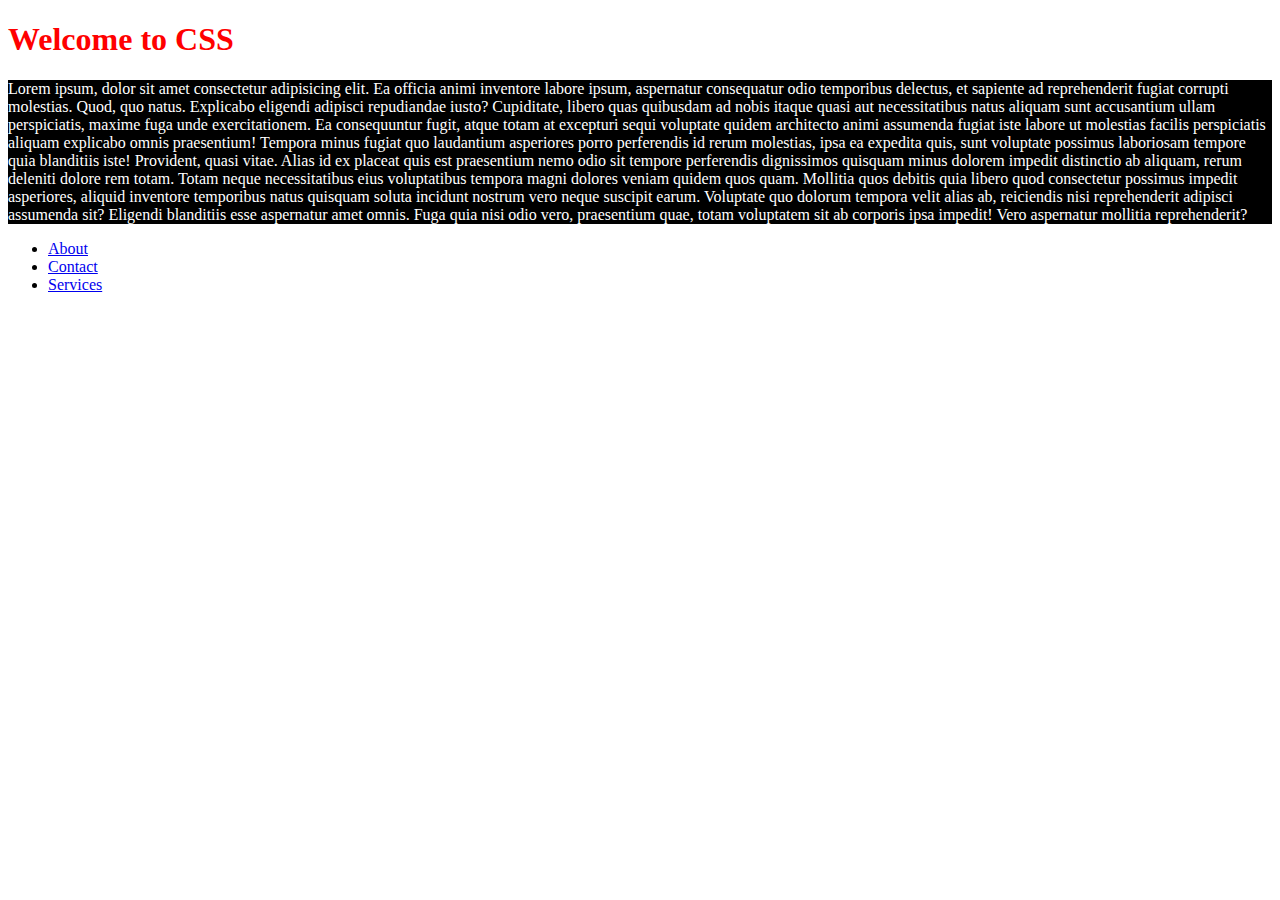
<file: index.html>
<!DOCTYPE html>
<html lang="en">
<head>
    <meta charset="UTF-8">
    <meta http-equiv="X-UA-Compatible" content="IE=edge">
    <meta name="viewport" content="width=device-width, initial-scale=1.0, minimum-scale=1.0, maximum-scale=1.0, viewport-ft=cover">
    <meta name="author" content="Nathaniel Umobong">
    <title>5th Assignment CSS</title>

    <link rel="stylesheet" href="all_css/external.css">
</head>
<body>
    <div>
        <h1 style="color: red;" >
            Welcome to CSS
        </h1>
    </div>
    <div>  
        <p>
            Lorem ipsum, dolor sit amet consectetur adipisicing elit. Ea officia animi inventore labore ipsum, aspernatur consequatur odio temporibus delectus, et sapiente ad reprehenderit fugiat corrupti molestias. Quod, quo natus. Explicabo eligendi adipisci repudiandae iusto? Cupiditate, libero quas quibusdam ad nobis itaque quasi aut necessitatibus natus aliquam sunt accusantium ullam perspiciatis, maxime fuga unde exercitationem. Ea consequuntur fugit, atque totam at excepturi sequi voluptate quidem architecto animi assumenda fugiat iste labore ut molestias facilis perspiciatis aliquam explicabo omnis praesentium! Tempora minus fugiat quo laudantium asperiores porro perferendis id rerum molestias, ipsa ea expedita quis, sunt voluptate possimus laboriosam tempore quia blanditiis iste! Provident, quasi vitae. Alias id ex placeat quis est praesentium nemo odio sit tempore perferendis dignissimos quisquam minus dolorem impedit distinctio ab aliquam, rerum deleniti dolore rem totam. Totam neque necessitatibus eius voluptatibus tempora magni dolores veniam quidem quos quam. Mollitia quos debitis quia libero quod consectetur possimus impedit asperiores, aliquid inventore temporibus natus quisquam soluta incidunt nostrum vero neque suscipit earum. Voluptate quo dolorum tempora velit alias ab, reiciendis nisi reprehenderit adipisci assumenda sit? Eligendi blanditiis esse aspernatur amet omnis. Fuga quia nisi odio vero, praesentium quae, totam voluptatem sit ab corporis ipsa impedit! Vero aspernatur mollitia reprehenderit?
        </p>
    </div> 
    <div>  
        <ul>
            <li><a href="pages/about.html">About</a></li>
            <li><a href="pages/contact.html">Contact</a></li>
            <li><a href="pages/services.html">Services</a></li>
        </ul>
    </div>
</body>
</html>
</file>
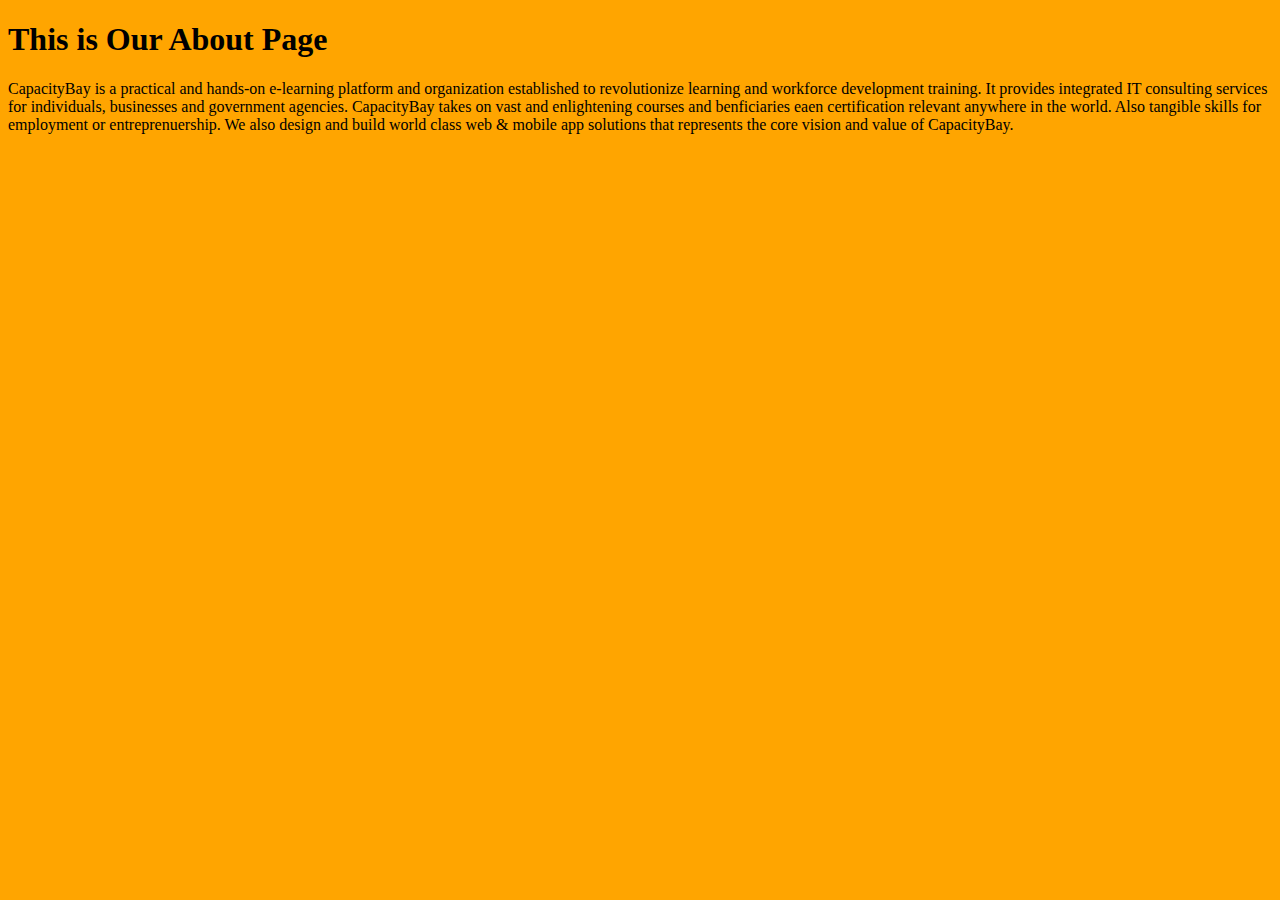
<file: pages/about.html>
<!DOCTYPE html>
<html lang="en">
<head>
    <meta charset="UTF-8">
    <meta http-equiv="X-UA-Compatible" content="IE=edge">
    <meta name="viewport" content="width=device-width, initial-scale=1.0, minimum-scale=1.0, maximum-scale=1.0, viewport-ft=cover">
    <meta name="author" content="Nathaniel Umobong">
    <title>About</title>

    <style>
        #about-capacitybay{
            background-color: orange;
        }
    </style>
</head>
<body id="about-capacitybay">
    <div>
        <h1>
            This is Our About Page
        </h1>

        <p>CapacityBay is a practical and hands-on e-learning platform and organization established to revolutionize learning and workforce development training. It provides integrated IT consulting services for individuals, businesses and government agencies. CapacityBay takes on vast and enlightening courses and benficiaries eaen certification relevant anywhere in the world. Also tangible skills for employment or entreprenuership. We also design and build world class web & mobile app solutions that represents the core vision and value of CapacityBay.
        </p>
    </div>
</body>
</html>
</file>
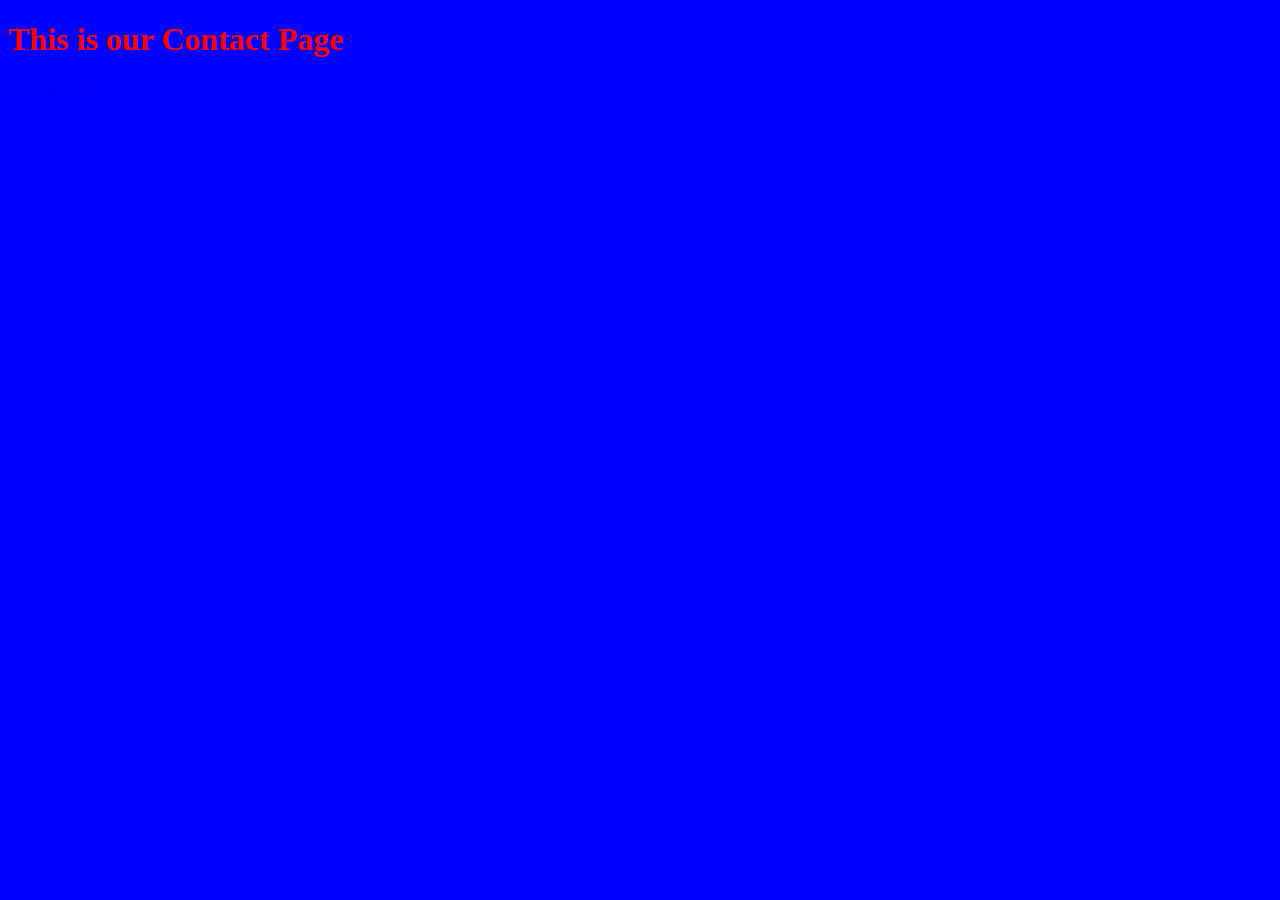
<file: pages/contact.html>
<!DOCTYPE html>
<html lang="en">
<head>
    <meta charset="UTF-8">
    <meta http-equiv="X-UA-Compatible" content="IE=edge">
    <meta name="viewport" content="width=device-width, initial-scale=1.0, minimum-scale=1.0, maximum-scale=1.0, viewport-fit=cover">
    <meta name="author" content="Nathaniel Umobong">
    <title>Contact</title>
    <link rel="stylesheet" href="/all_css/external.css">
</head>
<body class="contact-page">
    <h1>This is our Contact Page</h1>
    <a href="../Page/Contact/contact.html">External form</a>
</body>
</html>
</file>
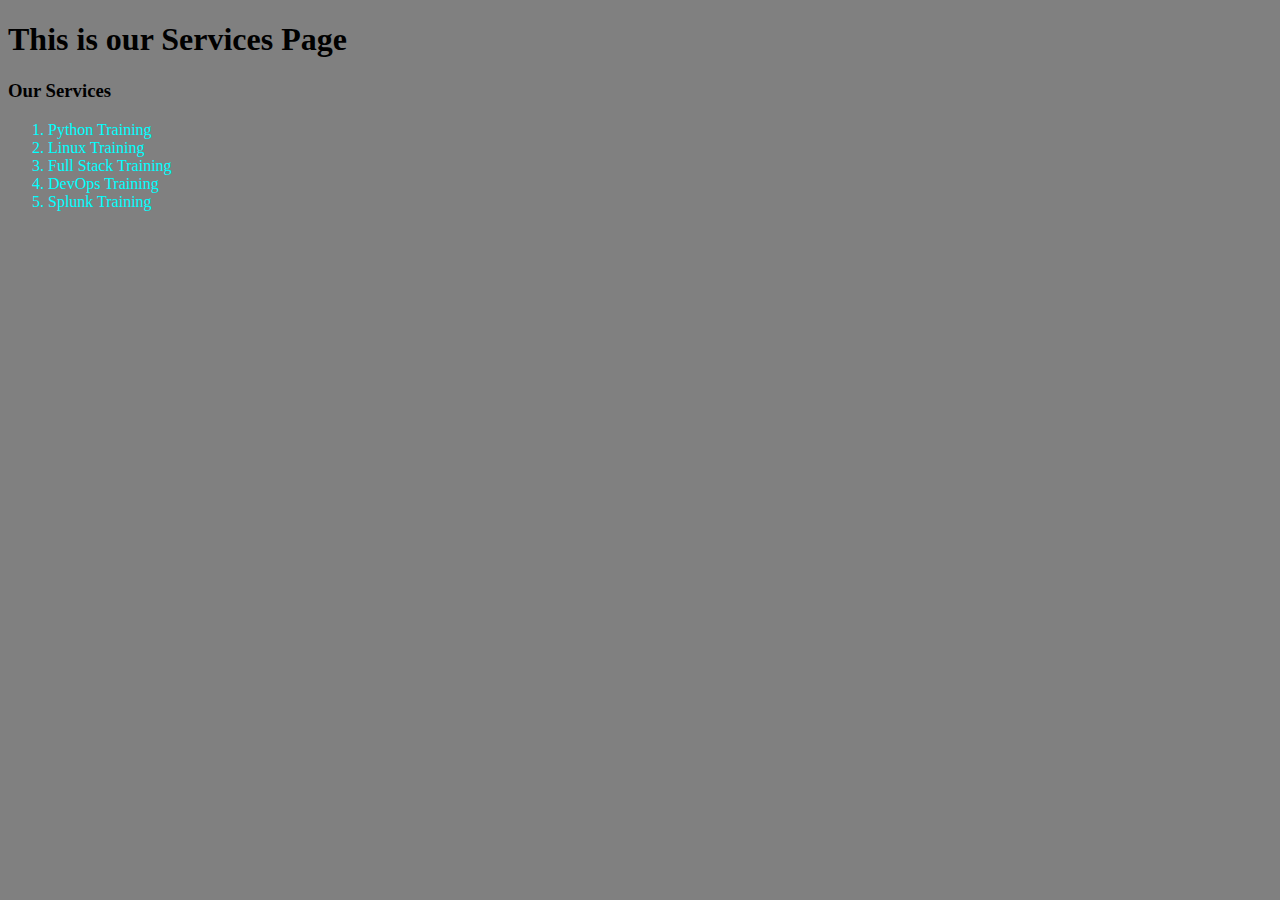
<file: pages/services.html>
<!DOCTYPE html>
<html lang="en">
<head>
    <meta charset="UTF-8">
    <meta http-equiv="X-UA-Compatible" content="IE=edge">
    <meta name="viewport" content="width=device-width, initial-scale=1.0, minimum-scale=1.0, maximum-scale=1.0, viewport-fit=cover">
    <meta name="author" content="Nathaniel Umobong">
    <title>Services</title>

    <style>
        body{
            background-color: grey;
        }
        li{
            color: cyan;
        }
    </style>
</head>
<body>
    <div>
        <h1>This is our Services Page</h1>
        <h3>Our Services</h3>
        <ol type="1">
            <li>Python Training</li>
            <li>Linux Training</li>
            <li>Full Stack Training</li>
            <li>DevOps Training</li>
            <li>Splunk Training</li>
        </ol>
    </div>
</body>
</html>
</file>
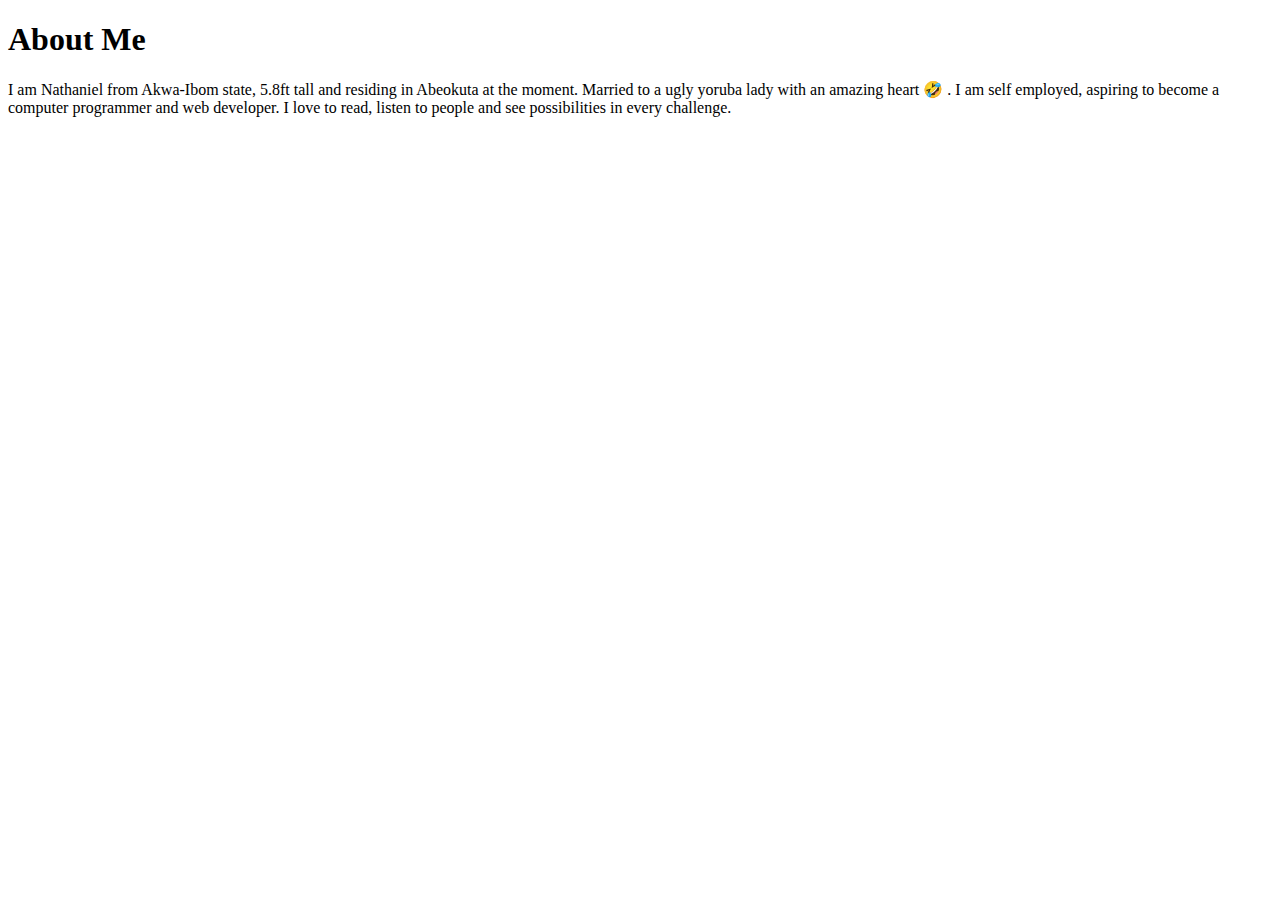
<file: Page/About/about.html>
<!DOCTYPE html>
<html lang="en">
<head>
  <meta charset="UTF-8">
  <meta http-equiv="X-UA-Compatible" content="IE=edge">
  <meta name="viewport" content="width=device-width, initial-scale=1.0">
  <title>About</title>
</head>
<body>
  <h1>About Me</h1>
    <p>
    I am Nathaniel from Akwa-Ibom state, 5.8ft tall and residing in Abeokuta at the moment. Married to a ugly yoruba lady with an amazing heart &#129315 . I am self employed, aspiring to become a computer programmer and web developer. I love to read, listen to people and see possibilities in every challenge.
    </p>
  
</body>
</html>
</file>
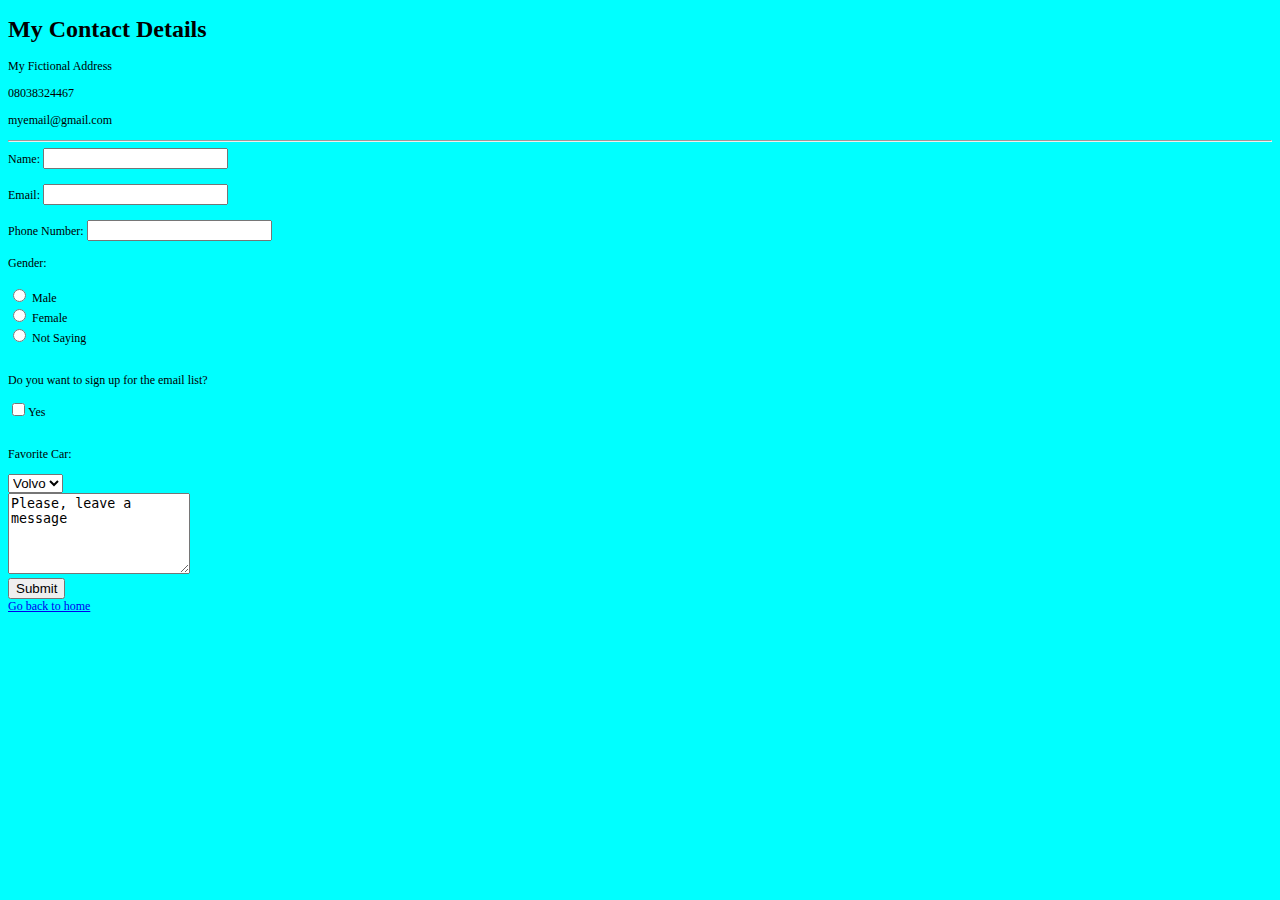
<file: Page/Contact/contact.html>
<!DOCTYPE html>
<html lang="en">
<head>
  <meta charset="UTF-8">
  <meta http-equiv="X-UA-Compatible" content="IE=edge">
  <meta name="viewport" content="width=device-width, initial-scale=1.0">
  <title>Contact Me</title>
  <style>
    body{
      background-color: aqua;
      font-size: 12px;}
  </style>
</head>
<body>
  <!--Contact details-->
  <div>
    <h1>My Contact Details</h1>
    <p>My Fictional Address</p>
    <p>08038324467</p>
    <p>myemail@gmail.com</p><hr>
  </div>
  <!--Form section-->
  <div>
    <form action="/index.html/mailto:nathjones39@gmail.com" method="get" enctype="text/plain" autocomplete="on">
      <label for="name">Name:</label>
        <input type="text" name="name"><br><br>
      <label for="email">Email:</label>
        <input type="email" name="email" ><br><br>
      <label for="phone number">Phone Number:</label>
        <input type="number"><br><br>
      <label for="gender">Gender:</label><br><br>
        <input type="radio" name="gender" value="Male">
      <label for="gender">Male</label><br>
        <input type="radio" name="gender" value="Female">
      <label for="gender">Female</label><br>
      <input type="radio" name="gender" value="Not Saying">
        <label for="gender">Not Saying</label>
    </form><br>
  </div>
  <!--Sign up section-->
  <div>
    <p>Do you want to sign up for the email list?</p>
    <form>
      <input type="checkbox">Yes
    </form><br>
    <p>Favorite Car:</p>
    <select name="dropdown">
      <option value="volvo">Volvo</option>
      <option value="audi">Audi</option>
    </select><br>
    
    <textarea name="message" id="message" rows="5" required="required">Please, leave a message</textarea><br>
    <input type= "submit"><br>
    <a href="/index.html">Go back to home</a>
    
  </div>
</body>
</html>
</file>
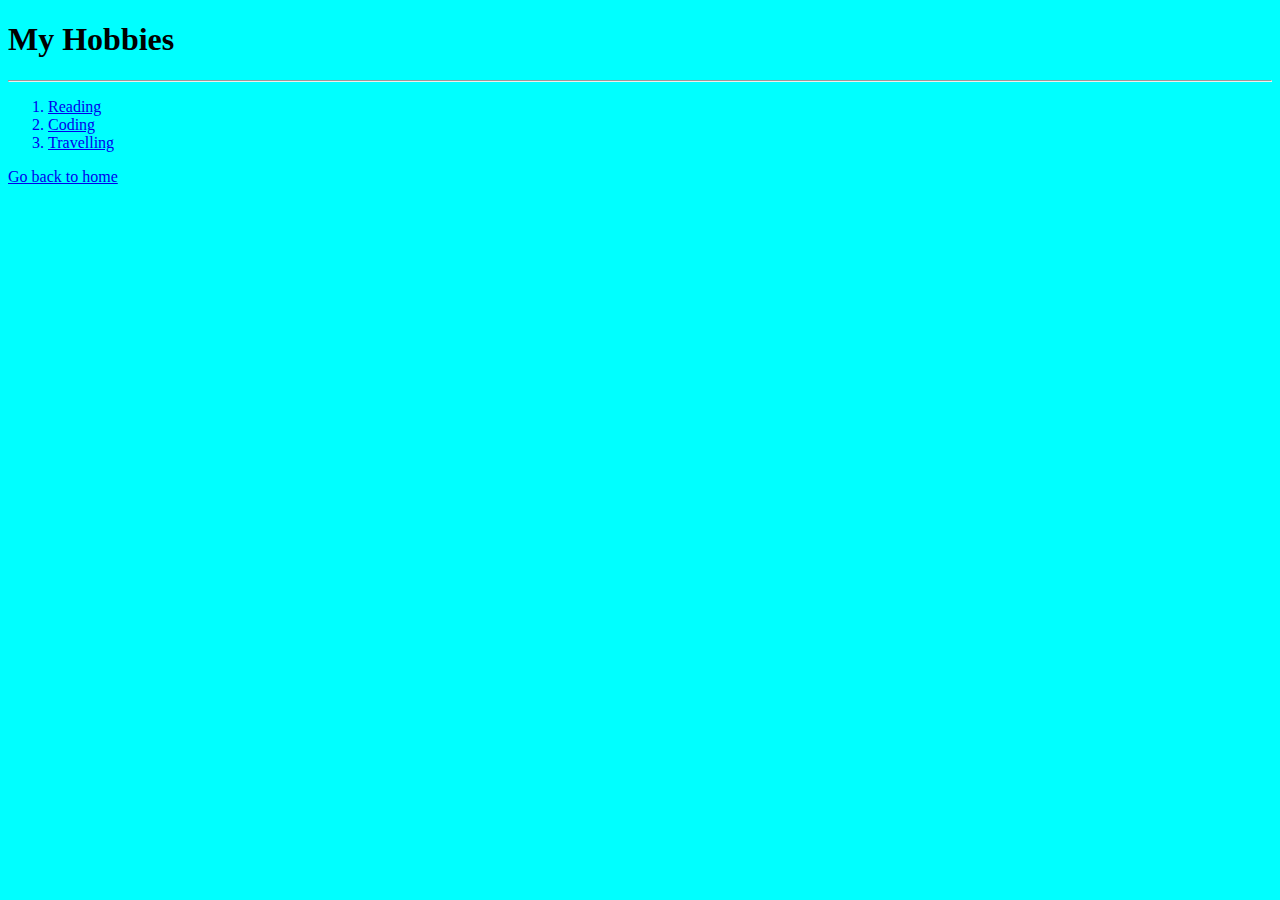
<file: Page/Hobby/myhobby.html>
<!DOCTYPE html>
<html lang="en">
<head>
  <meta charset="UTF-8">
  <meta http-equiv="X-UA-Compatible" content="IE=edge">
  <meta name="viewport" content="width=device-width, initial-scale=1.0">
  <title>My Hobby</title>
  <style>
    body{
      background-color: aqua;
    }
  </style>
</head>
<body>
      <h1>My Hobbies</h1><hr>
        <ol>
         <a href="#"><li>Reading</li></a>
         <a href="#"><li>Coding</li></a>
         <a href="#"><li>Travelling</li></a>
        </ol>
        <a href="/index.html">Go back to home</a>
</body>
</html>
</file>
<file: all_css/external.css>
p{
    background-color: black;
    color: white;
}
.contact-page{
    background-color: blue;
    color: red;
}
</file>
